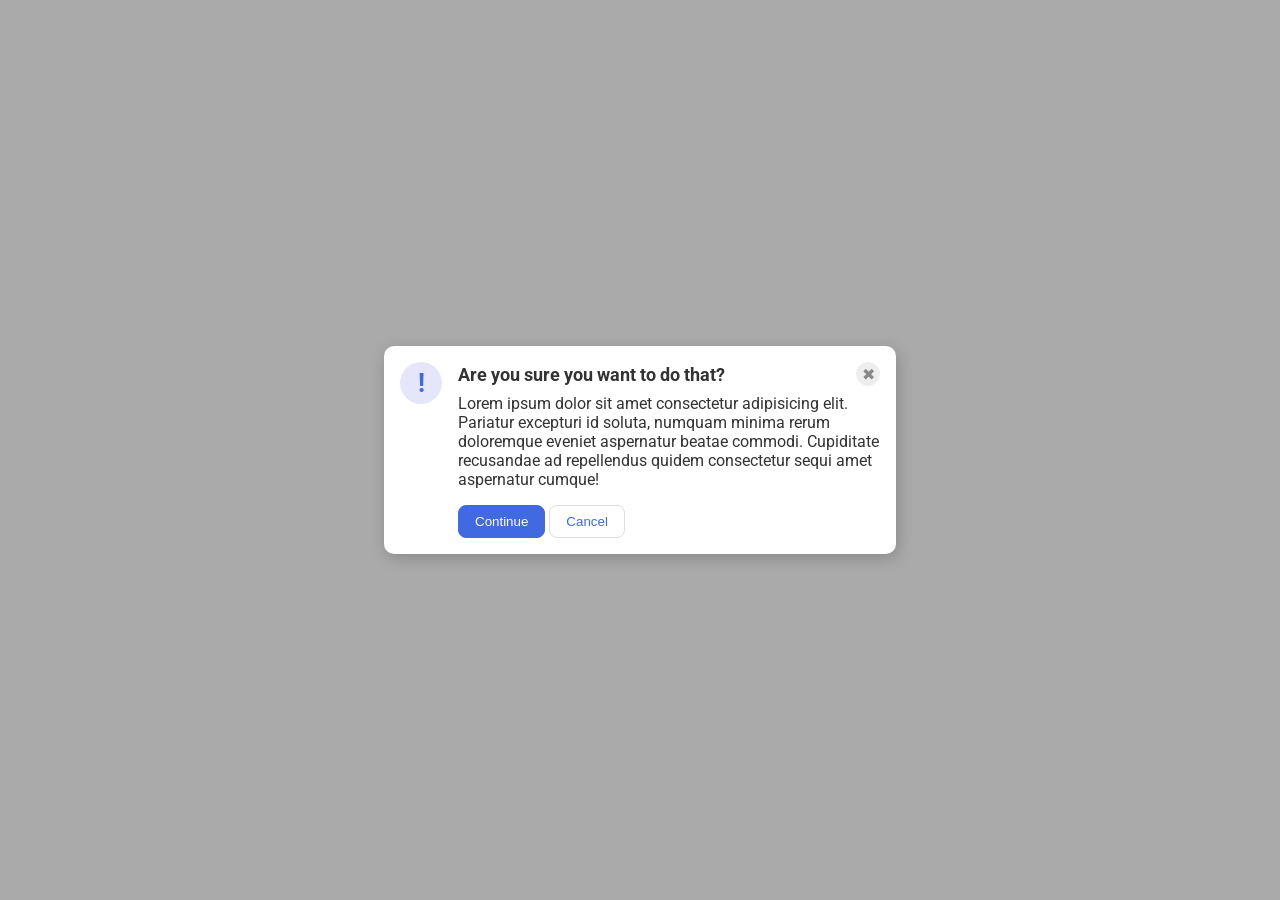
<file: foundations/flex/05-flex-modal/index.html>
<!doctype html>
<html lang="en">
  <head>
    <meta charset="UTF-8" />
    <meta http-equiv="X-UA-Compatible" content="IE=edge" />
    <meta name="viewport" content="width=device-width, initial-scale=1.0" />
    <link rel="stylesheet" href="style.css" />
    <title>Modal</title>
  </head>
  <body>
    <div class="modal">
      <div class="icon">!</div>
      <!-- added container to include header, text, continue, and cancel classes, per readme suggeston -->
      <div class="main">
        <!-- moved closing div for header to include close-button per, readme suggestion -->
        <div class="header">Are you sure you want to do that? <button class="close-button">✖</button></div>
        <div class="text">
          Lorem ipsum dolor sit amet consectetur adipisicing elit. Pariatur excepturi id soluta, numquam minima rerum
          doloremque eveniet aspernatur beatae commodi. Cupiditate recusandae ad repellendus quidem consectetur sequi
          amet aspernatur cumque!
        </div>
        <button class="continue">Continue</button>
        <button class="cancel">Cancel</button>
      </div>
    </div>
  </body>
</html>
</file>
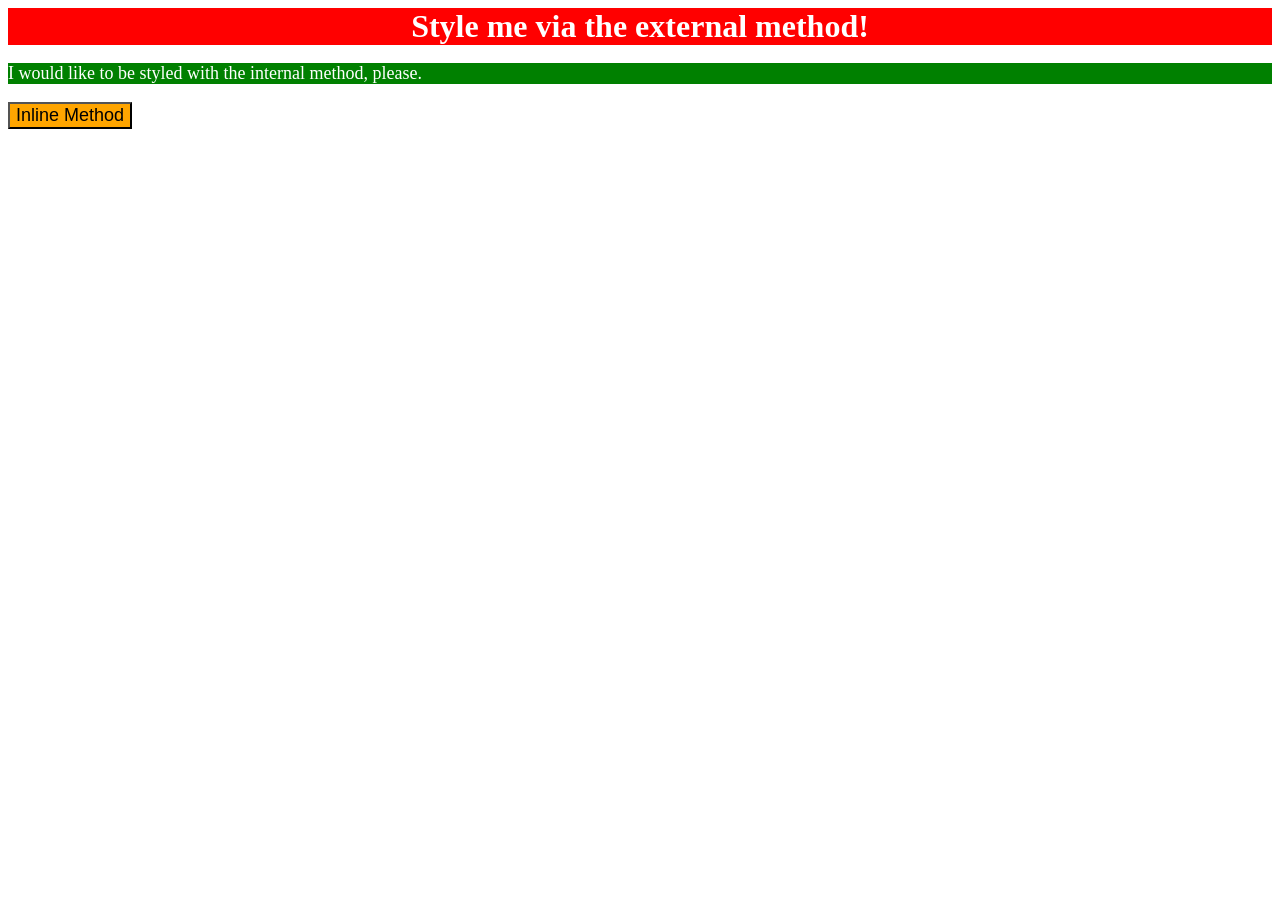
<file: foundations/intro-to-css/01-css-methods/index.html>
<!doctype html>
<html lang="en">
  <head>
    <meta charset="UTF-8" />
    <meta http-equiv="X-UA-Compatible" content="IE=edge" />
    <meta name="viewport" content="width=device-width, initial-scale=1.0" />
    <link rel="stylesheet" href="styles.css" />
    <title>Methods for Adding CSS</title>
    <style>
      p {
        color: white;
        background-color: green;
        font-size: 18px;
      }
    </style>
  </head>
  <body>
    <div>Style me via the external method!</div>
    <p>I would like to be styled with the internal method, please.</p>
    <button style="background-color: orange; font-size: 18px">Inline Method</button>
  </body>
</html>
</file>
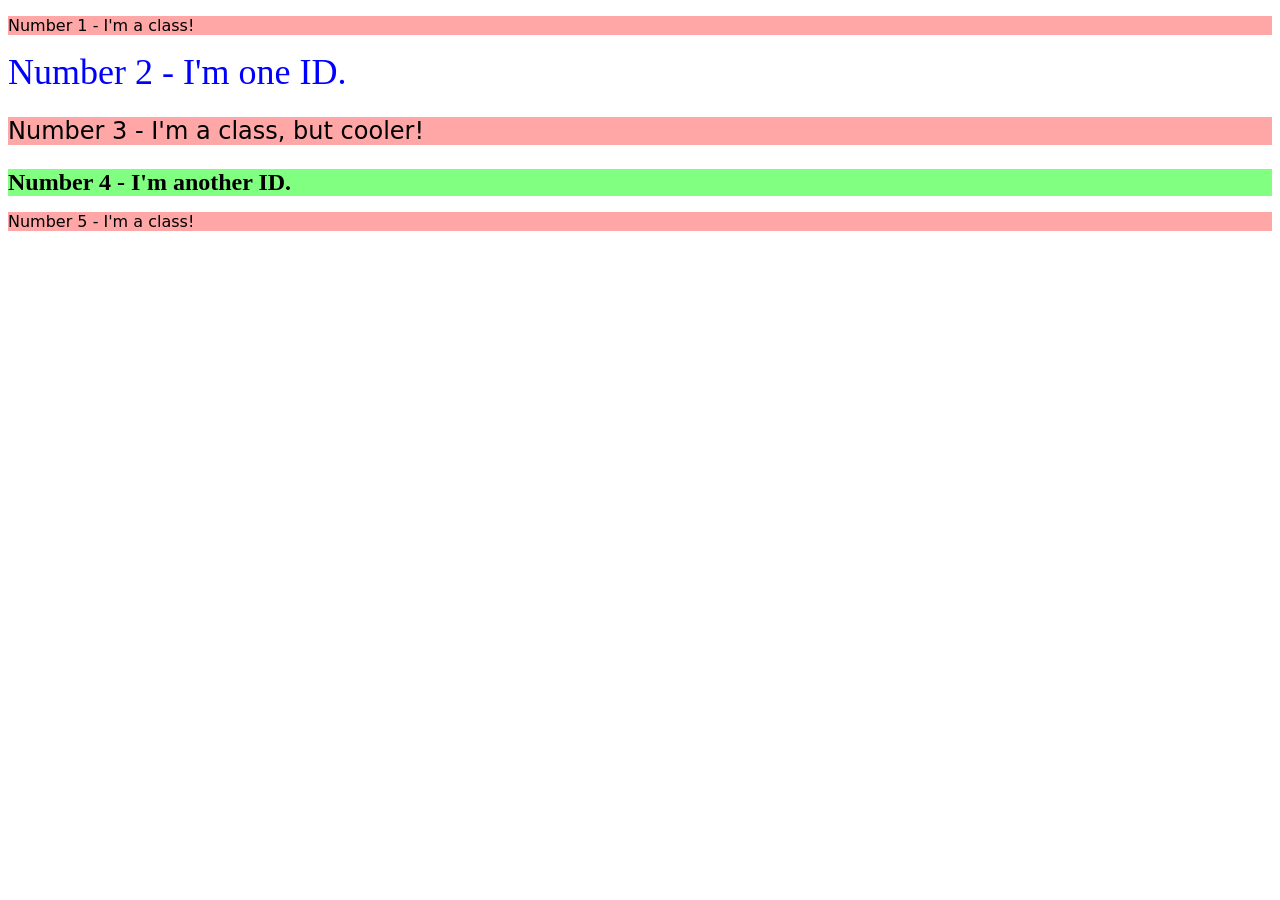
<file: foundations/intro-to-css/02-class-id-selectors/index.html>
<!doctype html>
<html lang="en">
  <head>
    <meta charset="UTF-8" />
    <meta http-equiv="X-UA-Compatible" content="IE=edge" />
    <meta name="viewport" content="width=device-width, initial-scale=1.0" />
    <title>Class and ID Selectors</title>
    <link rel="stylesheet" href="style.css" />
  </head>
  <body>
    <p class="odd">Number 1 - I'm a class!</p>
    <div id="two">Number 2 - I'm one ID.</div>
    <p class="odd adjust-font-size">Number 3 - I'm a class, but cooler!</p>
    <div id="four" class="adjust-font-size">Number 4 - I'm another ID.</div>
    <p class="odd">Number 5 - I'm a class!</p>
  </body>
</html>

<!-- I achieved the desired outcome, but I was wrong 

<!doctype html>
<html lang="en">
  <head>
    <meta charset="UTF-8" />
    <meta http-equiv="X-UA-Compatible" content="IE=edge" />
    <meta name="viewport" content="width=device-width, initial-scale=1.0" />
    <title>Class and ID Selectors</title>
    <link rel="stylesheet" href="style.css" />
  </head>
  <body>
    <p>Number 1 - I'm a class!</p>
    <div id="blue">Number 2 - I'm one ID.</div>
    <p class="large-font">Number 3 - I'm a class, but cooler!</p>
    <div id="identity">Number 4 - I'm another ID.</div>
    <p>Number 5 - I'm a class!</p>
  </body>
</html>

I used a type selector for the odd number paragraphs intead of a class -->
</file>
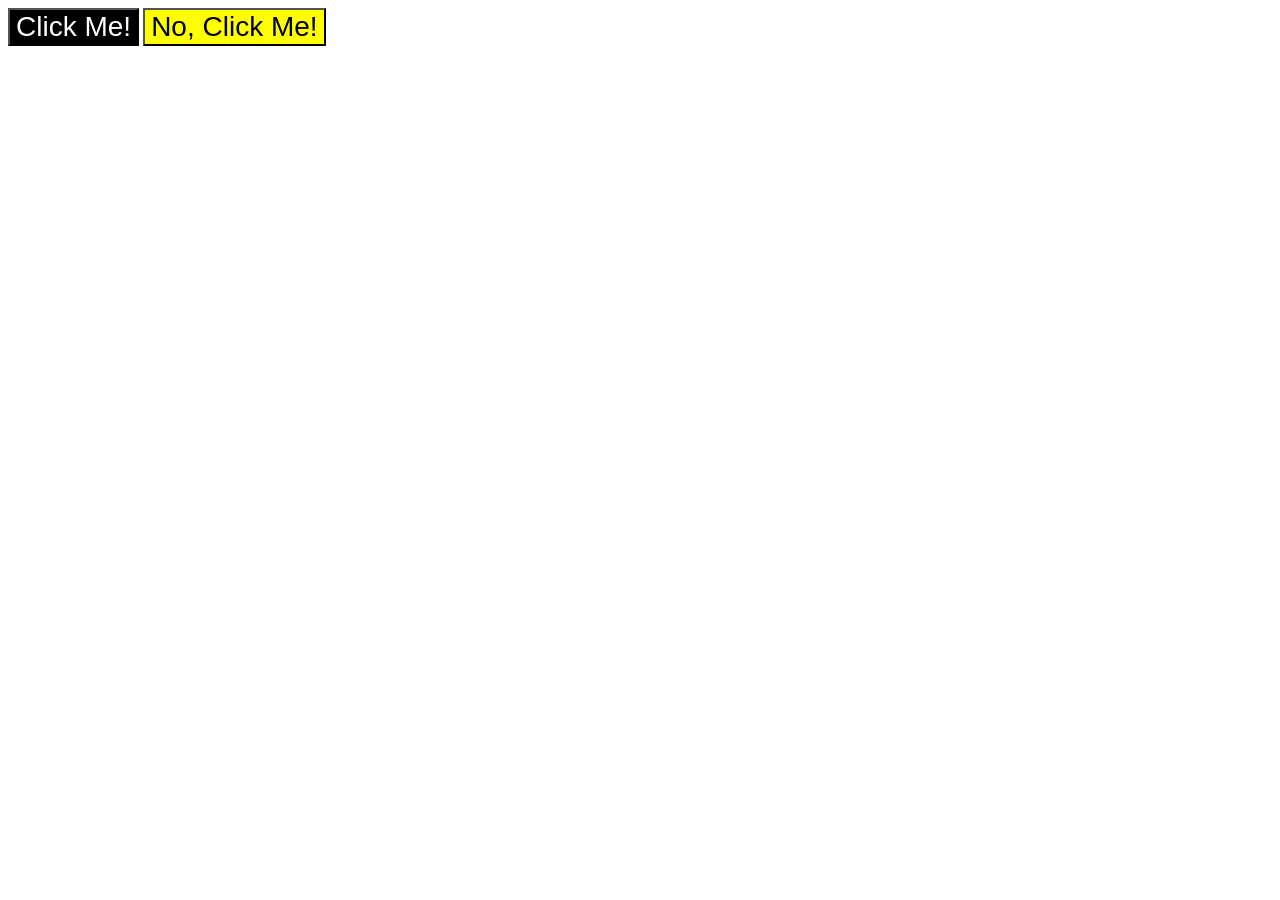
<file: foundations/intro-to-css/03-grouping-selectors/index.html>
<!doctype html>
<html lang="en">
  <head>
    <meta charset="UTF-8" />
    <meta http-equiv="X-UA-Compatible" content="IE=edge" />
    <meta name="viewport" content="width=device-width, initial-scale=1.0" />
    <title>Grouping Selectors</title>
    <link rel="stylesheet" href="style.css" />
  </head>
  <body>
    <button class="first-element">Click Me!</button>
    <button class="second-element">No, Click Me!</button>
  </body>
</html>
</file>
<file: foundations/flex/05-flex-modal/style.css>
@import url("https://fonts.googleapis.com/css2?family=Roboto:wght@400;700&display=swap");

html,
body {
  height: 100%;
}

body {
  font-family: Roboto, sans-serif;
  margin: 0;
  background: #aaa;
  color: #333;
  /* I'll give you this one for free lol */
  display: flex;
  align-items: center;
  justify-content: center;
}

.modal {
  background: white;
  width: 480px;
  border-radius: 10px;
  box-shadow: 2px 4px 16px rgba(0, 0, 0, 0.2);
  display: flex; /* added */
  padding: 16px; /* added */
  gap: 16px; /* added */
}

/* added section */
.header {
  display: flex;
  justify-content: space-between;
  align-items: center;
  font-size: 18px;
  font-weight: bold;
  margin-bottom: 8px;
}

/* added section */
.text {
  margin-bottom: 16px;
}

.icon {
  color: royalblue;
  font-size: 26px;
  font-weight: 700;
  background: lavender;
  width: 42px;
  height: 42px;
  border-radius: 50%;
  display: flex;
  align-items: center;
  justify-content: center;
  flex-shrink: 0; /* added */
}

.close-button {
  background: #eee;
  border-radius: 50%;
  color: #888;
  font-weight: 400;
  font-size: 16px;
  height: 24px;
  width: 24px;
  display: flex;
  align-items: center;
  justify-content: center;
  border: 1px solid #eee;
  padding: 0;
}

button {
  cursor: pointer;
  padding: 8px 16px;
  border-radius: 8px;
}

button.continue {
  background: royalblue;
  border: 1px solid royalblue;
  color: white;
}

button.cancel {
  background: white;
  border: 1px solid #ddd;
  color: royalblue;
}
</file>
<file: foundations/intro-to-css/01-css-methods/styles.css>
div {
  color: white;
  background-color: red;
  font-size: 32px;
  font-weight: bold;
  text-align: center;
}
</file>
<file: foundations/intro-to-css/02-class-id-selectors/style.css>
/* Add CSS Styling */
/* I achieved the outcome, 

p {
  background-color: lightpink;
  font-family: Verdana, "DejaVu Sans", sans-serif;
}

#blue {
  color: blue;
  font-size: 36px;
}

.large-font {
  font-size: 24px;
}

#identity {
  background-color: lightgreen;
  font-weight: bold;
  font-size: 24px;
}

but was wrong */

.odd {
  background-color: rgb(255, 167, 167);
  font-family: Verdana, "DejaVu Sans", sans-serif;
}

.adjust-font-size {
  font-size: 24px;
}

#two {
  color: #0000ff;
  font-size: 36px;
}

/*
    In the id selector 'four' below, we could have also
    added a rule to set the font size to 24px.

    However, since the elements 'Number 3' and 'Number 4'
    in the HTML file share the same font size, we reused
    the 'adjust-font-size' class above to help reduce
    duplicate code.
*/
#four {
  background-color: hsl(120, 100%, 75%);
  font-weight: bold;
}
</file>
<file: foundations/intro-to-css/03-grouping-selectors/style.css>
/* Add CSS Styling */

.first-element {
  color: white;
  background-color: black;
}

.second-element {
  background-color: yellow;
}

.first-element,
.second-element {
  font-size: 28px;
  font-family: Helvetica, "Times New Roman", sans-serif;
}
</file>
